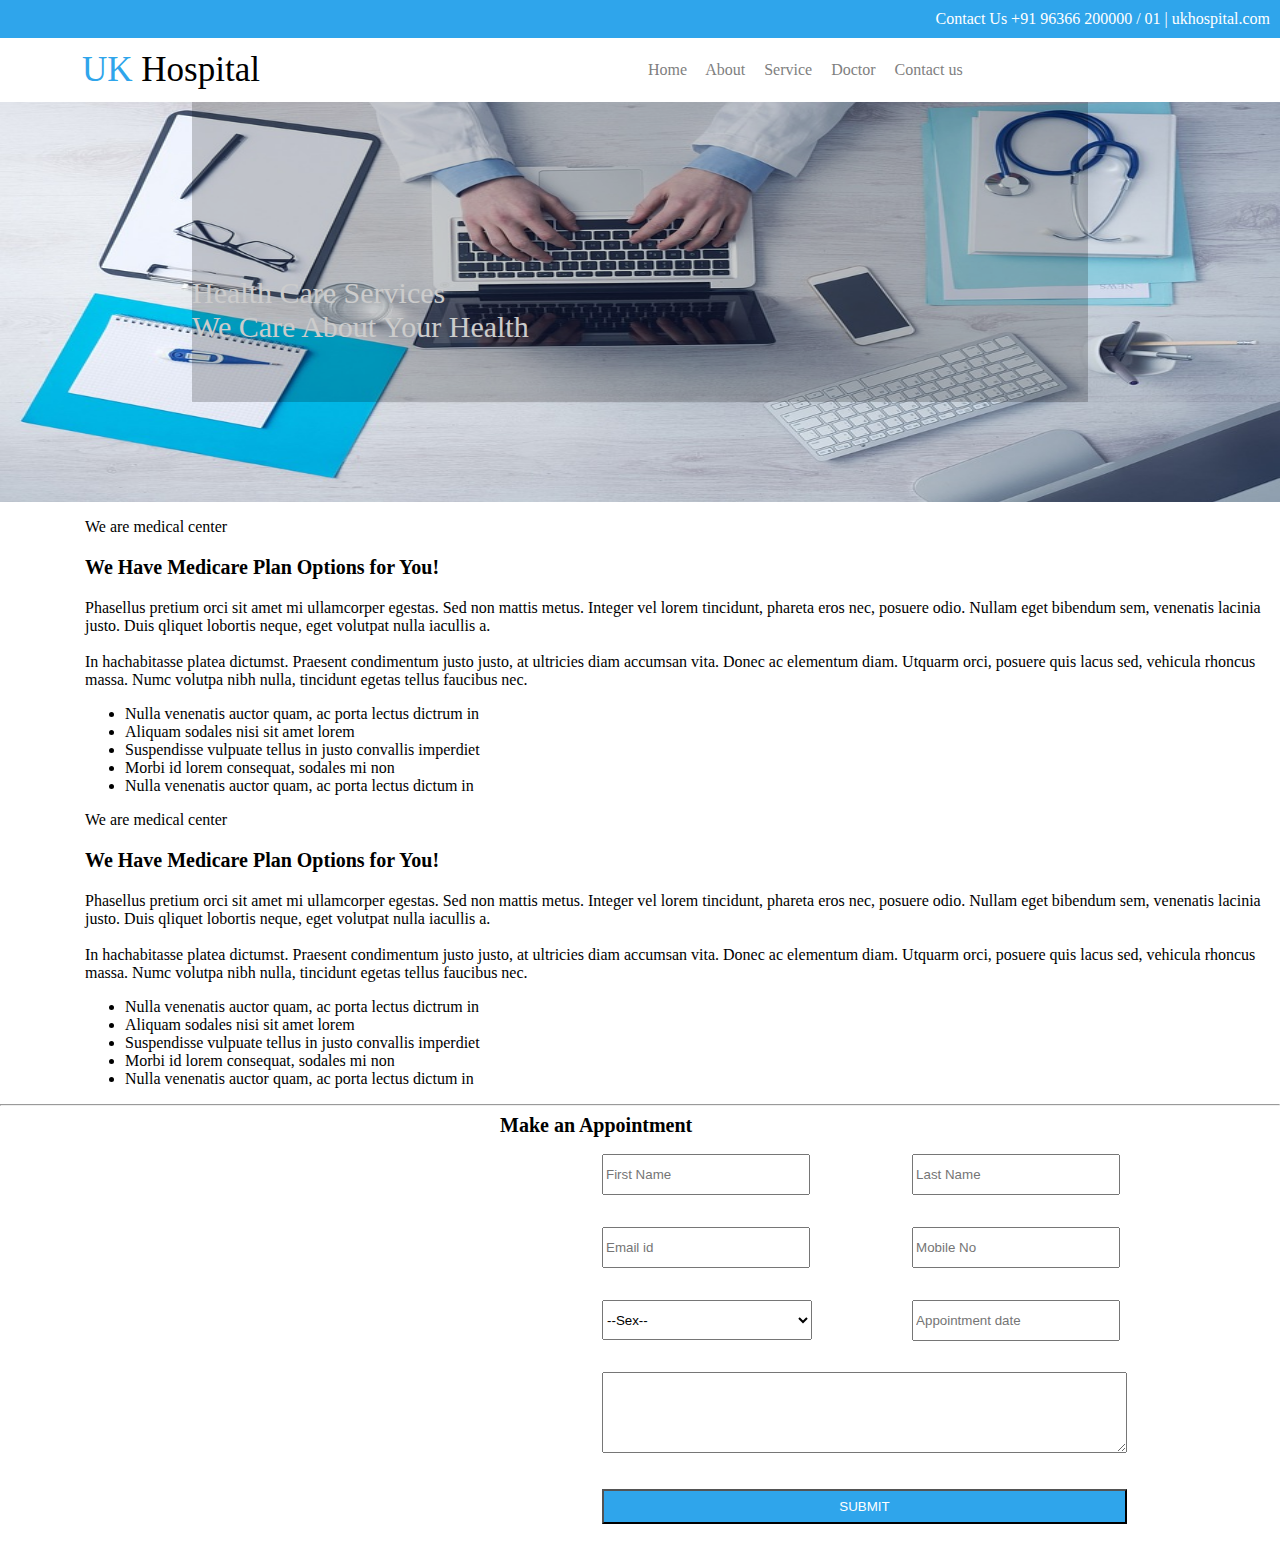
<file: index.html>
<!DOCTYPE html>
<html>

<head>
    <title>Page Title</title>
    <link rel="stylesheet" href="./css/style.css" />
</head>

<body>
    <div id="toolbar">
        <span>
            Contact Us +91 96366 200000 / 01 | ukhospital.com
            </span>
    </div>
    <div>
        <table style="width:100% ">
            <tbody>
                <tr>
                    <td id="table-header">
                        <span style="color: #2FA5EB ">UK</span>
                        <span>Hospital</span>
                    </td>
                    <td style="color:grey ">
                        <a href="./index.html " , class="link">Home</a>
                        <a href="./about.html " , class="link">About</a>
                        <a href="# " , class="link">Service</a>
                        <a href="# " , class="link">Doctor</a>
                        <a href="# " , class="link">Contact us</a>
                    </td>
                </tr>
            </tbody>
        </table>
    </div>
    <!--slider-->
    <div class="container">
        <div><img src="a.jpg"></div>
        <div class="text-overlay">
            <p>Health Care Services<br> We Care About Your Health</p>
        </div>
        <div class="overlay"></div>
    </div>
    <div class="text">
        <p>
            We are medical center
        </p>
        <p class="bold-text "><b>We Have Medicare Plan Options for You!</b></p>
        Phasellus pretium orci sit amet mi ullamcorper egestas. Sed non mattis metus. Integer vel lorem tincidunt, phareta eros nec, posuere odio. Nullam eget bibendum sem, venenatis lacinia justo. Duis qliquet lobortis neque, eget volutpat nulla iacullis a.<br>
        <br> In hachabitasse platea dictumst. Praesent condimentum justo justo, at ultricies diam accumsan vita. Donec ac elementum diam. Utquarm orci, posuere quis lacus sed, vehicula rhoncus massa. Numc volutpa nibh nulla, tincidunt egetas tellus faucibus
        nec.
        <br>
        <ul>
            <li>Nulla venenatis auctor quam, ac porta lectus dictrum in</li>
            <li>Aliquam sodales nisi sit amet lorem</li>
            <li>Suspendisse vulpuate tellus in justo convallis imperdiet</li>
            <li>Morbi id lorem consequat, sodales mi non</li>
            <li>Nulla venenatis auctor quam, ac porta lectus dictum in</li>
        </ul>
        </p>
        <p>
            We are medical center
        </p>
        <p class="bold-text "><b>We Have Medicare Plan Options for You!</b></p>Phasellus pretium orci sit amet mi ullamcorper egestas. Sed non mattis metus. Integer vel lorem tincidunt, phareta eros nec, posuere odio. Nullam eget bibendum sem, venenatis lacinia justo. Duis
        qliquet lobortis neque, eget volutpat nulla iacullis a.<br>
        <br> In hachabitasse platea dictumst. Praesent condimentum justo justo, at ultricies diam accumsan vita. Donec ac elementum diam. Utquarm orci, posuere quis lacus sed, vehicula rhoncus massa. Numc volutpa nibh nulla, tincidunt egetas tellus faucibus
        nec.
        <br>
        <ul>
            <li>Nulla venenatis auctor quam, ac porta lectus dictrum in</li>
            <li>Aliquam sodales nisi sit amet lorem</li>
            <li>Suspendisse vulpuate tellus in justo convallis imperdiet</li>
            <li>Morbi id lorem consequat, sodales mi non</li>
            <li>Nulla venenatis auctor quam, ac porta lectus dictum in</li>
        </ul>
        </p>
    </div>
    <hr>

    <div>
        <b style="font-size: large; padding-left: 500px; font-size: 20px; ">Make an Appointment</b>
        <table>
            <tbody>
                <tr>
                    <td class="table-body"><input class="text-box " type="text " placeholder="First Name ">
                    </td>
                    <td>
                        <input class="text-box " type="text " placeholder="Last Name "></td>
                </tr>
                <tr>
                    <td class="table-body">
                        <input class="text-box " type="text " placeholder="Email id "></td>
                    <td>
                        <input class="text-box " type="text " placeholder="Mobile No "></td>
                </tr>
                <tr>
                    <td class="table-body">
                        <select id="sex " style="height:40px; width:210px ">
                            <option>--Sex--</option>
                            <option>Male</option>
                            <option>Female</option>
                        </select>
                    </td>
                    <td>
                        <input class="text-box " type=" text " placeholder="Appointment date "></td>
                </tr>
                <tr>
                    <td colspan="2 " class="table-body"><textarea rows="5 " cols="63 "></textarea></td>
                    <td></td>
                </tr>
                <tr>
                    <td colspan="2 " class="table-body">
                        <button id="button">SUBMIT</button>
                        <td></td>
                </tr>
            </tbody>
        </table>
    </div>
</body>

</html>
</file>
<file: css/style.css>
#toolbar {
                                            background-color: #2FA5EB;
                                            padding: 10px;
                                            text-align: right;
                                        }
                                        
                                        #toolbar span {
                                            color: white;
                                        }
                                        
                                        body {
                                            margin: 0;
                                            font-family: ui-monospace;
                                        }
                                        
                                        .text {
                                            padding-left: 85px;
                                            font-weight: 400;
                                        }
                                        
                                        .link {
                                            text-decoration: none;
                                            color: grey;
                                            padding-right: 15px;
                                        }
                                        
                                        .container {
                                            background-size: cover;
                                            position: relative;
                                            width: 100%;
                                            height: 400px;
                                        }
                                        
                                        .container img {
                                            width: 100%;
                                            height: 400px;
                                        }
                                        
                                        .text-overlay {
                                            position: absolute;
                                            top: 52%;
                                            left: 15%;
                                            -webkit-transform: translateY(-50%);
                                            -ms-transform: translateY(-50%);
                                            transform: translateY(-50%);
                                            z-index: 2;
                                            color: white;
                                            font-size: 30px;
                                        }
                                        
                                        .overlay {
                                            background-color: black;
                                            position: absolute;
                                            opacity: 0.2;
                                            width: 70%;
                                            height: 300px;
                                            top: 0;
                                            top: 37.5%;
                                            left: 15px;
                                            left: 15%;
                                            -webkit-transform: translateY(-50%);
                                            -ms-transform: translateY(-50%);
                                            transform: translateY(-50%);
                                            z-index: 2;
                                        }
                                        
                                        #table-header {
                                            font-size: 35px;
                                            font-family: ui-monospace;
                                            padding: 10px 80px;
                                        }
                                        
                                        #paragraph {
                                            padding-left: 50px;
                                            font-weight: 520;
                                        }
                                        
                                        .bold-text {
                                            font-size: 20px;
                                        }
                                        
                                        .table-body {
                                            padding: 15px 15px 15px 600px;
                                        }
                                        
                                        .text-box {
                                            height: 35px;
                                            width: 200px;
                                        }
                                        
                                        #button {
                                            width: 100%;
                                            height: 35px;
                                            background-color: #2FA5EB;
                                            color: white;
                                        }
</file>
